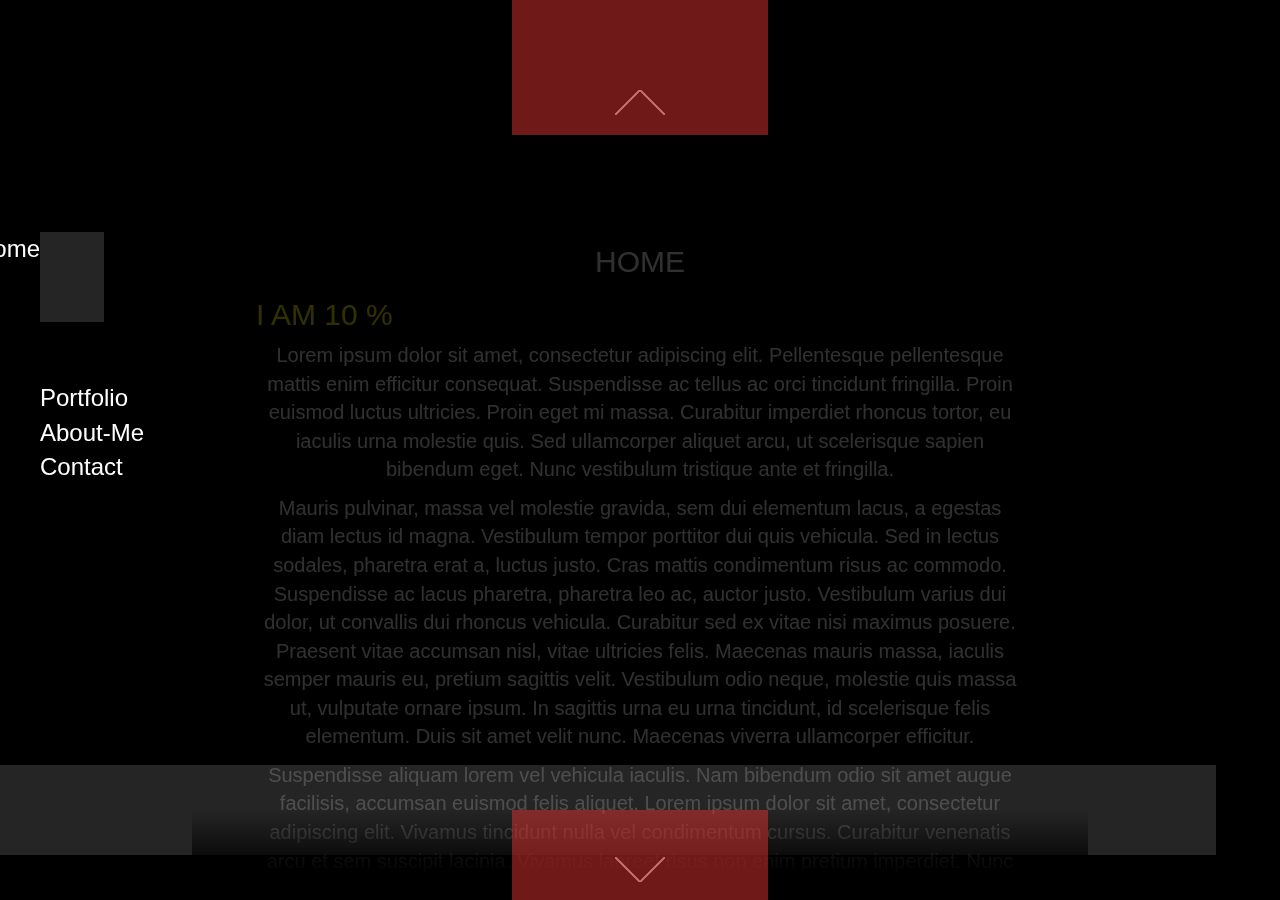
<file: index.html>
<!DOCTYPE html>
<html lang="en">
  <head>
    <meta charset="utf-8">
    <meta http-equiv="X-UA-Compatible" content="IE=edge">
    <meta name="viewport" content="width=device-width, initial-scale=1">
    <!-- The above 3 meta tags *must* come first in the head; any other head content must come *after* these tags -->
    <title>Tilleys Test Site</title>

    <!-- Bootstrap -->
    <link href="css/bs/bootstrap.min.css" rel="stylesheet">
	
	<!-- styles -->
	<link href="css/main.css" rel="stylesheet">
	<link href="css/navBar.css" rel="stylesheet">
	<link href="css/scroller.css" rel="stylesheet">
	<link href="css/contentCSS/homeCSS.css" rel="stylesheet">

    <!-- HTML5 shim and Respond.js for IE8 support of HTML5 elements and media queries -->
    <!-- WARNING: Respond.js doesn't work if you view the page via file:// -->
    <!--[if lt IE 9]>
      <script src="https://oss.maxcdn.com/html5shiv/3.7.3/html5shiv.min.js"></script>
      <script src="https://oss.maxcdn.com/respond/1.4.2/respond.min.js"></script>
    <![endif]-->
  </head>
  <body>

	<div id="canvas-holder"></div>
	
	<div id="title-holder" class="title-holder-move"></div>
	<div id="title-holder-2" class="title-holder-move"></div>
	<nav id="main-nav">
		<ul>
			<li id="l1" data-menu-index="1"><a>Home</a></li>
			<li id="l2" data-menu-index="2"><a>Portfolio</a></li>
			<li id="l3" data-menu-index="3"><a>About-Me</a></li>
			<li id="l4" data-menu-index="4"><a>Contact</a></li>
		</ul>
	</nav>
	
	
	<div id="content">
	
	<!-- Content sections -->
		<section id="home_content" data-section="Home"></section>
		<section id="portfolio_content" data-section="Portfolio"></section>
		<section id="about_me_content" data-section="About-Me"></section>
		<section id="contact_content" data-section="Contact"></section>
	<!-- Stop content sections -->
	
	</div>
	<div id="scroller">
		<!-- Scroller -->
		<div class="dummy_top"></div>
		<div class="dummy_bot"></div>

		<div class="hide-away-top"></div>
		<div class="hide-away-bot"></div>
		
		<div id="top_arrow_holder"><canvas id="top_arrow" class="move_arrow"></canvas></div>
		<div id="bot_arrow_holder"><canvas id="bot_arrow" class="move_arrow"></canvas></div>
	<!-- Stop scroller -->	
	</div>
	
	
	
	
	
	
	
	
	
	
	
	
	
	
	
	
	
	
	
	
	
	
	
    <!-- jQuery (necessary for Bootstrap's JavaScript plugins) -->
    <script src="https://ajax.googleapis.com/ajax/libs/jquery/1.12.4/jquery.min.js"></script>
    <!-- Include all compiled plugins (below), or include individual files as needed -->
    <script src="js/bs/bootstrap.min.js"></script>
	<!-- include jquery 3.1 -->
	<script src="https://ajax.googleapis.com/ajax/libs/jquery/3.1.1/jquery.min.js"></script>
	<!-- include jquery.keframes 
	<script src='../js/keyframes/jq-keyframes.min.js'></script>
	-->
	<!--include easing-->
	<script src="js/easing/JQeasing.js"></script>
	
	<div id="scriptHolder"></div>

	<script type="text/javascript">
	
	//load files
	$(document).ready(function(){
	
	//load content
	
	//Maybe preloader for content
	var holders = ['home_content' , 'portfolio_content' , 'about_me_content' , 'contact_content'];
	var locations = ['home/home.html' , 'portfolio/portfolio.html' , 'about-me/about-me.html' , 'contact/contact.html'];
	var basePath = 'resource/content/';
	for (i=0; i< holders.length; ++i){
		$('#' + holders[i]).load(basePath + locations[i]); 
	}
	
	//end content load
	
	
	
	//load script
		var scripts = ["js/jq/mainFun.js","js/jq/navFun.js","js/jq/contentScroll.js","js/jq/testers/content_animation.js"];
		var done = false;
		var checkDone = function(){
		if(!done && (!this.readyS || this.readystate == "loaded" || this.readystate == "complete")){
			done = true;
			}
		};
		var a = Math.random();
		for (i = 0; i < scripts.length; ++i){
			var s = document.createElement("script");
			s.type = "text/javascript";
			s.src = scripts[i] + "?v=" + a;
			done = false;
			s.onload = s.onreadystatechange = checkDone();
			$("#scriptHolder").append(s);
		}
	});
	</script>
  </body>
</html>
</file>
<file: css/main.css>
p {
     color: white;
     font-size: 20px;
}

body{
	background:black;
}

h1{
	position:relative;
	font-size:30px;
	font-style:bold;
	color:white;
	
}
</file>
<file: css/navBar.css>
#title-holder {
     background-color: RGBA(122,122,122,0.3);
     height: 10%;
	 width:95%;
     position: fixed;
     right: 5%;
     top: 5%;
	 font-size:24px;
	 z-index:1; /*this sets to 4 dynamically */
}

#title-holder-2 {
     background-color: RGBA(122,122,122,0.3);
     height: 10%;
	 width:95%;
     position: fixed;
     right: 5%;
     bottom: 5%;
	 font-size:24px;
	 z-index:1; /*this sets to 4 dynamically */
}
/*
#title-holder li {
     display: block;
     font-size: 24px;
     padding-right: 20px;
     padding-top: 20px;
     position: fixed;
	background-color: RGBA(0,0,0,0.3);
	 z-index:1;

}

#title-holder-2 {
     background-color: yellow;
     bottom: 0px;
     left: 0px;
     position: fixed;
     width: 100%;
	 z-index:1;

}

#title-holder-2 li {
     display: block;
     font-size: 24px;
     padding-bottom: 20px;
	 z-index:1;

}


*/



#main-nav {
     background-color: RGBA(0,90,90,0);
     font-size: 24px;
     height: 100%;
     left: 0px;
     list-style-type: none;
     margin: 0px;
     padding: 0px;
     position: absolute;
     top: 0px;
     width: 100%;
	 z-index:3;

}

#main-nav ul {
     display: none;
     background-color: RGBA(0,0,0,0.3);
    z-index:1;

}

#main-nav ul li {
     display: block;
	 z-index:1;

}

#main-nav ul li a {
     height: auto;
     width: auto;
	 z-index:1;

}

a {
     color: white;
}

a:link {
     color: white;
     text-decoration: none;
     transition: all 0.25s ease 0s;
}

a:visited {
     color: white;
     text-decoration: none;
     transition: all 0.25s ease 0s;
}

a:hover {
     color: grey;
     text-decoration: none;
     transition: all 0.25s ease 0s;
}

a:active {
     color: white;
     text-decoration: none;
     transition: all 0.25s ease 0s;
}
</file>
<file: css/scroller.css>
#scroller {
    position:absolute;
     z-index: 3;
}

#content {
     height: 100%;
     position: fixed;
     top: 25%;
     width: 100%;
     z-index: 1;
}

#content section {
	position:absolute;
     background-color: rgba(222, 50, 50, 0);
	 display:none;
     height: 80%;
     margin: 0px auto;
     overflow: visible;
     text-align: center;
     width: 60%;
     left:20%
}



.dummy_top {
     background-color: rgba(222, 50, 50, 0.5);
     height: 15%;
     left: 40%;
     position: fixed;
     top: 0%;
     width: 20%;
     z-index: 2;
}

.hide-away-top {
     background: linear-gradient(to top, rgba(0, 0, 0, 0), #000000 60%, #000000) repeat scroll 0% 0% transparent;
     height: 20%;
     left: 15%;
     position: fixed;
     top: 0%;
     width: 70%;
     z-index: 1;
}

.dummy_bot {
     background-color: rgba(222, 50, 50, 0.5);
     bottom: 0px;
     height: 10%;
     left: 40%;
     position: fixed;
     width: 20%;
     z-index: 2;
}

.hide-away-bot {
     background: linear-gradient(to top, #000000, #000000 25%, rgba(0, 0, 0, 0)) repeat scroll 0% 0% transparent;
     bottom: 0px;
     height: 10%;
     left: 15%;
     position: fixed;
     width: 70%;
     z-index: 1;
}

#top_arrow_holder canvas{
  position: fixed;
  top:10%;
  width:50px;
  margin-left:-25px;
  left:50%;
  z-index:1;
}


#bot_arrow_holder canvas{
  position: fixed;
  bottom:2%;
  width:50px;
  margin-left:-25px;
  left:50%;
  transform: rotate(180deg);
  z-index:1;
}

@keyframes scrollerFadeInOut {
	0%   { 
		opacity:1; 
	}
	50%  { 
		opacity:0; 
	}
	100% {
		opacity:1; 
	}
}
</file>
<file: css/contentCSS/homeCSS.css>
/*home CSS*/

/* TO REMEMBER
Content is justified in centre
left 0px is relative to content box (useful)
*/


#home_content div[data-perc="1_10"]{
	position:relative;
	text-align: left;
	color:yellow;
}
</file>
